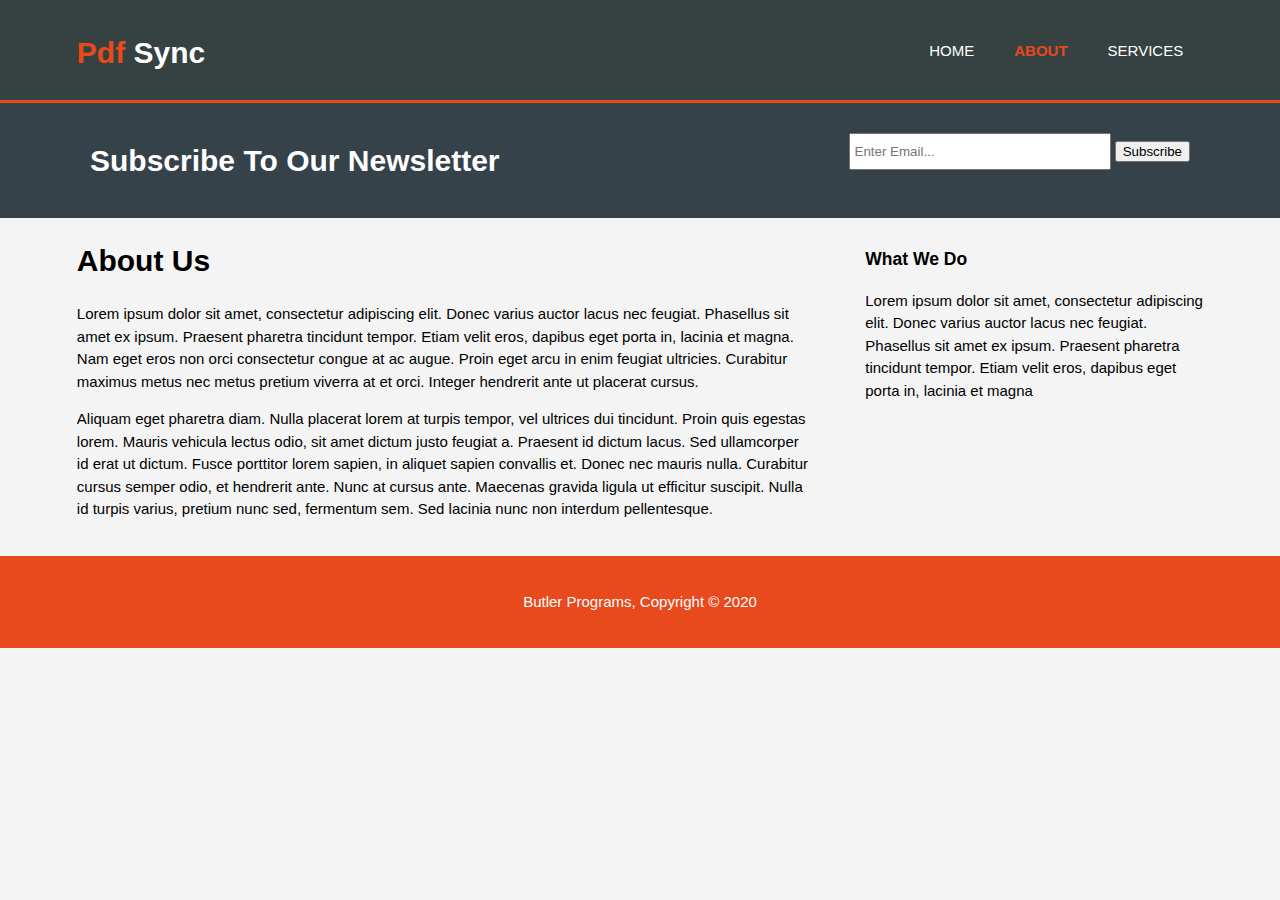
<file: about.html>
<!DOCTYPE html>
<html>
  <head>
    <meta charset="utf-8">
    <meta name="viewport" content="width=device-width">
    <meta name="description" content="Affordable and professional web design">
	  <meta name="keywords" content="web design, affordable web design, professional web design">
  	<meta name="author" content="Brad Traversy">
    <title>Pdf Sync | About</title>
    <link rel="stylesheet" href="./css/style.css">
  </head>
  <body>
    <header>
      <div class="container">
        <div id="branding">
          <h1><span class="highlight">Pdf</span> Sync</h1>
        </div>
        <nav>
          <ul>
            <li><a href="index.html">Home</a></li>
            <li class="current"><a href="about.html">About</a></li>
            <li><a href="services.html">Services</a></li>
          </ul>
        </nav>
      </div>
    </header>

    <section id="newsletter">
      <div class="container">
        <h1>Subscribe To Our Newsletter</h1>
        <form>
          <input type="email" placeholder="Enter Email...">
          <button type="submit" class="button_1">Subscribe</button>
        </form>
      </div>
    </section>

    <section id="main">
      <div class="container">
        <article id="main-col">
          <h1 class="page-title">About Us</h1>
          <p>
            Lorem ipsum dolor sit amet, consectetur adipiscing elit. Donec varius auctor lacus nec feugiat. Phasellus sit amet ex ipsum. Praesent pharetra tincidunt tempor. Etiam velit eros, dapibus eget porta in, lacinia et magna. Nam eget eros non orci consectetur congue at ac augue. Proin eget arcu in enim feugiat ultricies. Curabitur maximus metus nec metus pretium viverra at et orci. Integer hendrerit ante ut placerat cursus.
          </p>
          <p class="dark">
Aliquam eget pharetra diam. Nulla placerat lorem at turpis tempor, vel ultrices dui tincidunt. Proin quis egestas lorem. Mauris vehicula lectus odio, sit amet dictum justo feugiat a. Praesent id dictum lacus. Sed ullamcorper id erat ut dictum. Fusce porttitor lorem sapien, in aliquet sapien convallis et. Donec nec mauris nulla. Curabitur cursus semper odio, et hendrerit ante. Nunc at cursus ante. Maecenas gravida ligula ut efficitur suscipit. Nulla id turpis varius, pretium nunc sed, fermentum sem. Sed lacinia nunc non interdum pellentesque.
          </p>
        </article>

        <aside id="sidebar">
          <div class="dark">
            <h3>What We Do</h3>
            <p>Lorem ipsum dolor sit amet, consectetur adipiscing elit. Donec varius auctor lacus nec feugiat. Phasellus sit amet ex ipsum. Praesent pharetra tincidunt tempor. Etiam velit eros, dapibus eget porta in, lacinia et magna</p>
          </div>
        </aside>
      </div>
    </section>

    <footer>
      <p>Butler Programs, Copyright &copy; 2020</p>
    </footer>
  </body>
</html>
</file>
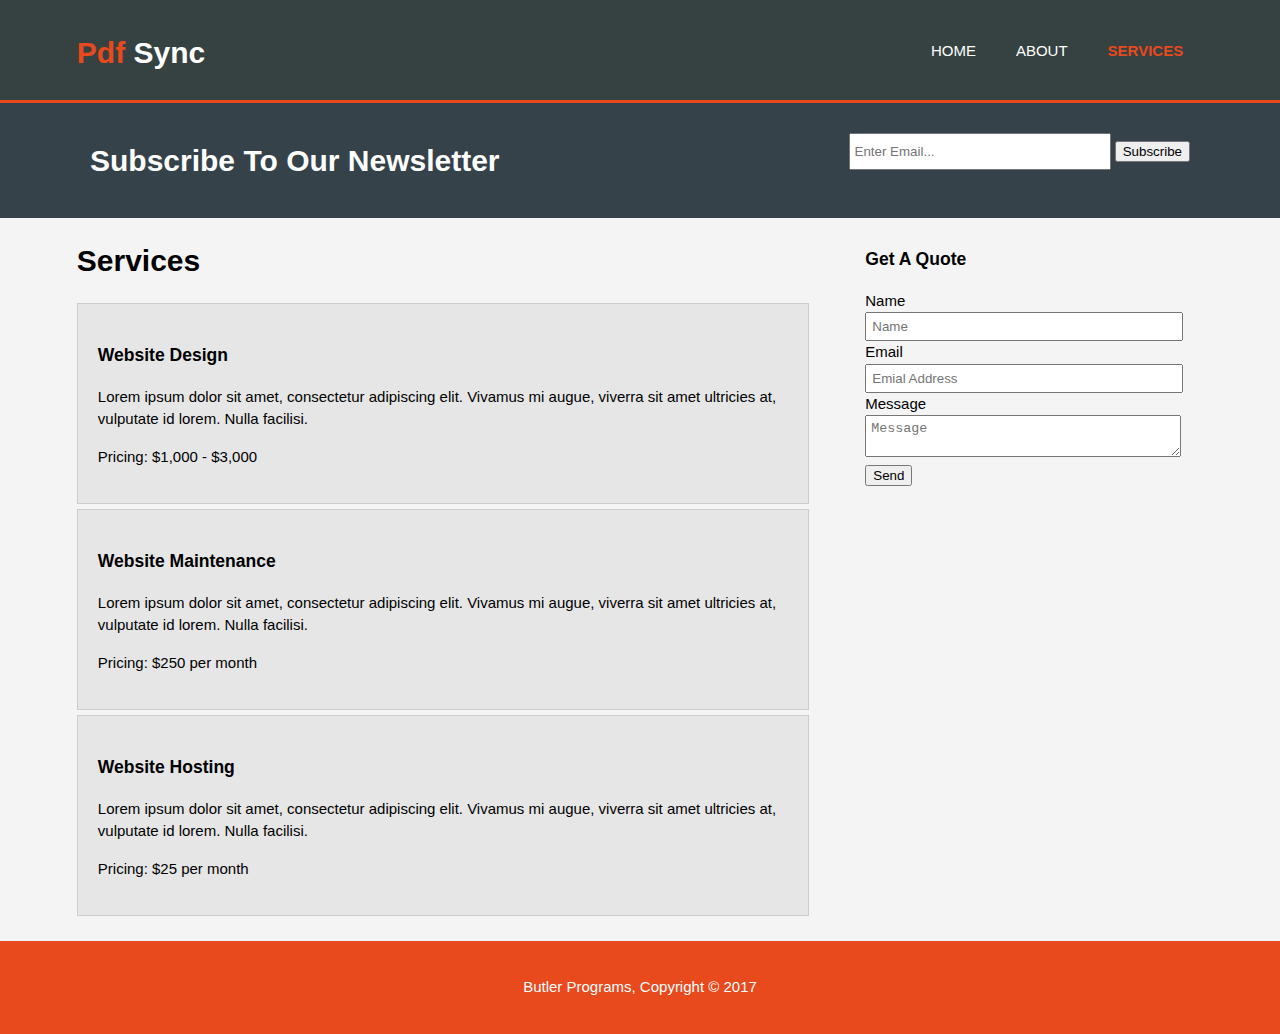
<file: services.html>
<!DOCTYPE html>
<html>
  <head>
    <meta charset="utf-8">
    <meta name="viewport" content="width=device-width">
    <meta name="description" content="Affordable and professional web design">
	  <meta name="keywords" content="web design, affordable web design, professional web design">
  	<meta name="author" content="Brad Traversy">
    <title>Pdf Sync | Services</title>
    <link rel="stylesheet" href="./css/style.css">
  </head>
  <body>
    <header>
      <div class="container">
        <div id="branding">
          <h1><span class="highlight">Pdf</span> Sync</h1>
        </div>
        <nav>
          <ul>
            <li><a href="index.html">Home</a></li>
            <li><a href="about.html">About</a></li>
            <li class="current"><a href="services.html">Services</a></li>
          </ul>
        </nav>
      </div>
    </header>
    <section id="newsletter">
      <div class="container">
        <h1>Subscribe To Our Newsletter</h1>
        <form>
          <input type="email" placeholder="Enter Email...">
          <button type="submit" class="button_1">Subscribe</button>
        </form>
      </div>
    </section>
    <section id="main">
      <div class="container">
        <article id="main-col">
          <h1 class="page-title">Services</h1>
          <ul id="services">
            <li>
              <h3>Website Design</h3>
              <p>Lorem ipsum dolor sit amet, consectetur adipiscing elit. Vivamus mi augue, viverra sit amet ultricies at, vulputate id lorem. Nulla facilisi.</p>
						  <p>Pricing: $1,000 - $3,000</p>
            </li>
            <li>
              <h3>Website Maintenance</h3>
              <p>Lorem ipsum dolor sit amet, consectetur adipiscing elit. Vivamus mi augue, viverra sit amet ultricies at, vulputate id lorem. Nulla facilisi.</p>
						  <p>Pricing: $250 per month</p>
            </li>
            <li>
              <h3>Website Hosting</h3>
              <p>Lorem ipsum dolor sit amet, consectetur adipiscing elit. Vivamus mi augue, viverra sit amet ultricies at, vulputate id lorem. Nulla facilisi.</p>
						  <p>Pricing: $25 per month</p>
            </li>
          </ul>
        </article>
        <aside id="sidebar">
          <div class="dark">
            <h3>Get A Quote</h3>
            <form class="quote">
  						<div>
  							<label>Name</label><br>
  							<input type="text" placeholder="Name">
  						</div>
  						<div>
  							<label>Email</label><br>
  							<input type="email" placeholder="Emial Address">
  						</div>
  						<div>
  							<label>Message</label><br>
  							<textarea placeholder="Message"></textarea>
  						</div>
  						<button class="button_1" type="submit">Send</button>
					</form>
          </div>
        </aside>
      </div>
    </section>
    <footer>
      <p>Butler Programs, Copyright &copy; 2017</p>
    </footer>
  </body>
</html>
</file>
<file: css/style.css>
/* Grid */
.col-container {
    display: flex;
    width: 100%;
}
.col {
    flex: 1;
    padding: 16px;
}
.center {
    display: flex;
    justify-content: center;
    align-items: center;
    /* border: 3px solid green; */
}

body{
    font: 15px/1.5 Arial, Helvetica,sans-serif;
    padding:0;
    margin:0;
    background-color:#f4f4f4;
}

.container{
    width:88%;
    margin:auto;
    overflow:hidden;
}

ul {
    margin:0;
    padding:0;
}

/* Header */
header{
    background:#354241;
    color:#ffffff;
    padding-top:30px;
    min-height:70px;
    border-bottom:#e8491d 3px solid;
}

header a {
    color: #ffffff;
    text-decoration:none;
    text-transform:uppercase;
    font-size:15px;
}

header li {
    float:left;
    display:inline;
    padding:0 20px 0 20px;
}

header #branding{
    float:left;
}

header #branding h1{
    margin:0;
}

header nav{
    float:right;
    margin-top:10px;
}

header .highlight, header .current a {
    color:#e8491d;
    font-weight:bold;
}

header a:hover{
    color:#cccccc;
    font-weight:bold;
}

/* Showcase */

#showcase{
    min-height:400px;
    background:url('../img/showcase2.jpeg') no-repeat -600px -425px;
    /* background:url('../img/showcase.jpg') no-repeat 0 -400px; */
    text-align:center;
    color:#ffffff;
}

#showcase h1 {
    margin-top:100px;
    font-size:55px;
    margin-bottom:10px;
}

#showcase p{
    font-size:20px;
}

#newsletter{
    padding:15px;
    color:#ffffff;
    background:#35424a;
}

#newsletter h1{
    float:left;
}

#newsletter form {
    float:right;
    margin-top:15px;
}

#newsletter input[type="email"]{
    padding:4px;
    height:25px;
    width:250px;
}

/* #newsletter #loginarea {
    text-align:center;
    float:right;
} */

#newsletter #loginarea a {
    text-decoration:none;
    color:#ffffff;
}

/* Boxes */ 
#boxes{
    margin-top:20px;
}

#boxes .box{
    float:left;
    text-align:center;
    width: 30%;
    padding:10px;
}

#boxes .box img{
    width:90px;
}

/* Sidebar */
aside#sidebar{
    float:right;
    width:30%;
    margin-top:10px;
}

aside#sidebar .quote input, aside#sidebar .quote textarea{
    width:90%;
    padding:5px;
}

/* Main-col */
article#main-col{
    float:left;
    width:65%;
}

/* Services */
ul#services li{
    list-style: none;
    padding:20px;
    border: #cccccc solid 1px;
    margin-bottom:5px;
    background:#e6e6e6;
}

footer{
    padding:20px;
    margin-top:20px;
    color:#ffffff;
    background-color: #e8491d;
    text-align:center;
}

/* Media Queries */
@media(max-width: 768px){
    header #branding,
    header nav,
    header nav li,
    #newsletter h1,
    #newsletter form,
    #boxes .box,
    article#main-col,
    aside#sidebar{
      float:none;
      text-align:center;
      width:100%;
    }
  
    header{
      padding-bottom:20px;
    }
  
    #showcase h1{
      margin-top:40px;
    }
  
    #newsletter button, .quote button{
      display:block;
      width:100%;
    }
  
    #newsletter form input[type="email"], .quote input, .quote textarea{
      width:100%;
      margin-bottom:5px;
    }
  }

  /* Spinner */
  .loader {
    border: 16px solid #f3f3f3;
    border-radius: 50%;
    border-top: 16px solid blue;
    border-right: 16px solid green;
    border-bottom: 16px solid red;
    width: 120px;
    height: 120px;
    -webkit-animation: spin 2s linear infinite;
    animation: spin 2s linear infinite;
  }
  
  @-webkit-keyframes spin {
    0% { -webkit-transform: rotate(0deg); }
    100% { -webkit-transform: rotate(360deg); }
  }
  
  @keyframes spin {
    0% { transform: rotate(0deg); }
    100% { transform: rotate(360deg); }
  }
</file>
